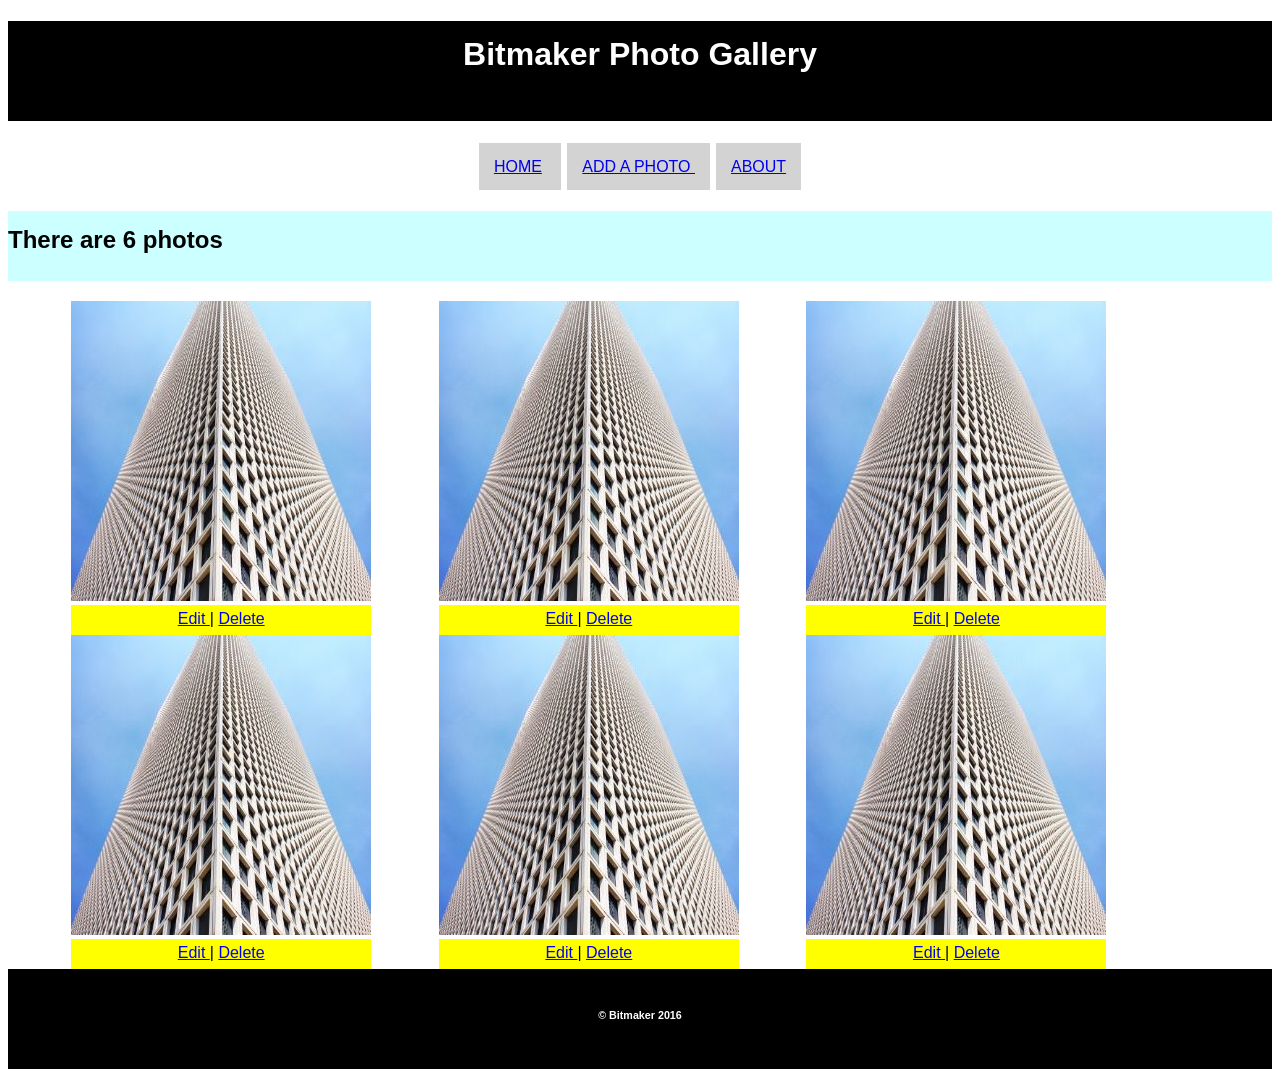
<file: Bitmaker Photo Gallery.htm>
<!DOCTYPE html>
<!-- saved from url=(0048)file:///Users/user/bitmaker/projects/index.html# -->
<html><head><meta http-equiv="Content-Type" content="text/html; charset=UTF-8">
    
  <link type="text/css" rel="stylesheet" href="./Bitmaker Photo Gallery_files/styles.css">
  <link href="./Bitmaker Photo Gallery_files/css" rel="stylesheet">
<link href="./Bitmaker Photo Gallery_files/css(1)" rel="stylesheet">
    <title>Bitmaker Photo Gallery</title>
  </head>
<body>
  <h1>Bitmaker Photo Gallery</h1>

<nav class="nav-bar">
  <div class="nav-box">
    <a href="file:///Users/user/bitmaker/projects/index.html#"> HOME</a>
  </div>
  <div class="nav-box">
    <a href="file:///Users/user/bitmaker/projects/index.html#"> ADD A PHOTO </a>
  </div>
  <div class="nav-box">
    <a href="file:///Users/user/bitmaker/projects/index.html#"> ABOUT </a>
  </div>

</nav>

  <h2>There are <strong>6</strong> photos</h2>


   <div class="image">
    <img src="./Bitmaker Photo Gallery_files/300">
    <div class="edit-delete">
    <a href="file:///Users/user/bitmaker/projects/index.html#">Edit </a>| <a href="file:///Users/user/bitmaker/projects/index.html#"> Delete</a>
    </div>
  </div>
  <div class="image">
   <img src="./Bitmaker Photo Gallery_files/300">
   <div class="edit-delete">
   <a href="file:///Users/user/bitmaker/projects/index.html#">Edit </a>| <a href="file:///Users/user/bitmaker/projects/index.html#"> Delete</a>
   </div>
 </div>
 <div class="image">
  <img src="./Bitmaker Photo Gallery_files/300">
  <div class="edit-delete">
  <a href="file:///Users/user/bitmaker/projects/index.html#">Edit </a>| <a href="file:///Users/user/bitmaker/projects/index.html#"> Delete</a>
  </div>
</div>
<div class="image">
 <img src="./Bitmaker Photo Gallery_files/300">
 <div class="edit-delete">
 <a href="file:///Users/user/bitmaker/projects/index.html#">Edit </a>| <a href="file:///Users/user/bitmaker/projects/index.html#"> Delete</a>
 </div>
</div>
<div class="image">
<img src="./Bitmaker Photo Gallery_files/300">
<div class="edit-delete">
<a href="file:///Users/user/bitmaker/projects/index.html#">Edit </a>| <a href="file:///Users/user/bitmaker/projects/index.html#"> Delete</a>
</div>
</div>
<div class="image">
<img src="./Bitmaker Photo Gallery_files/300">
<div class="edit-delete">
<a href="file:///Users/user/bitmaker/projects/index.html#">Edit </a>| <a href="file:///Users/user/bitmaker/projects/index.html#"> Delete</a>
</div>
</div>
  

  <footer class="footer">
    <h6>© Bitmaker 2016</h6>
  </footer>

</body></html>
</file>
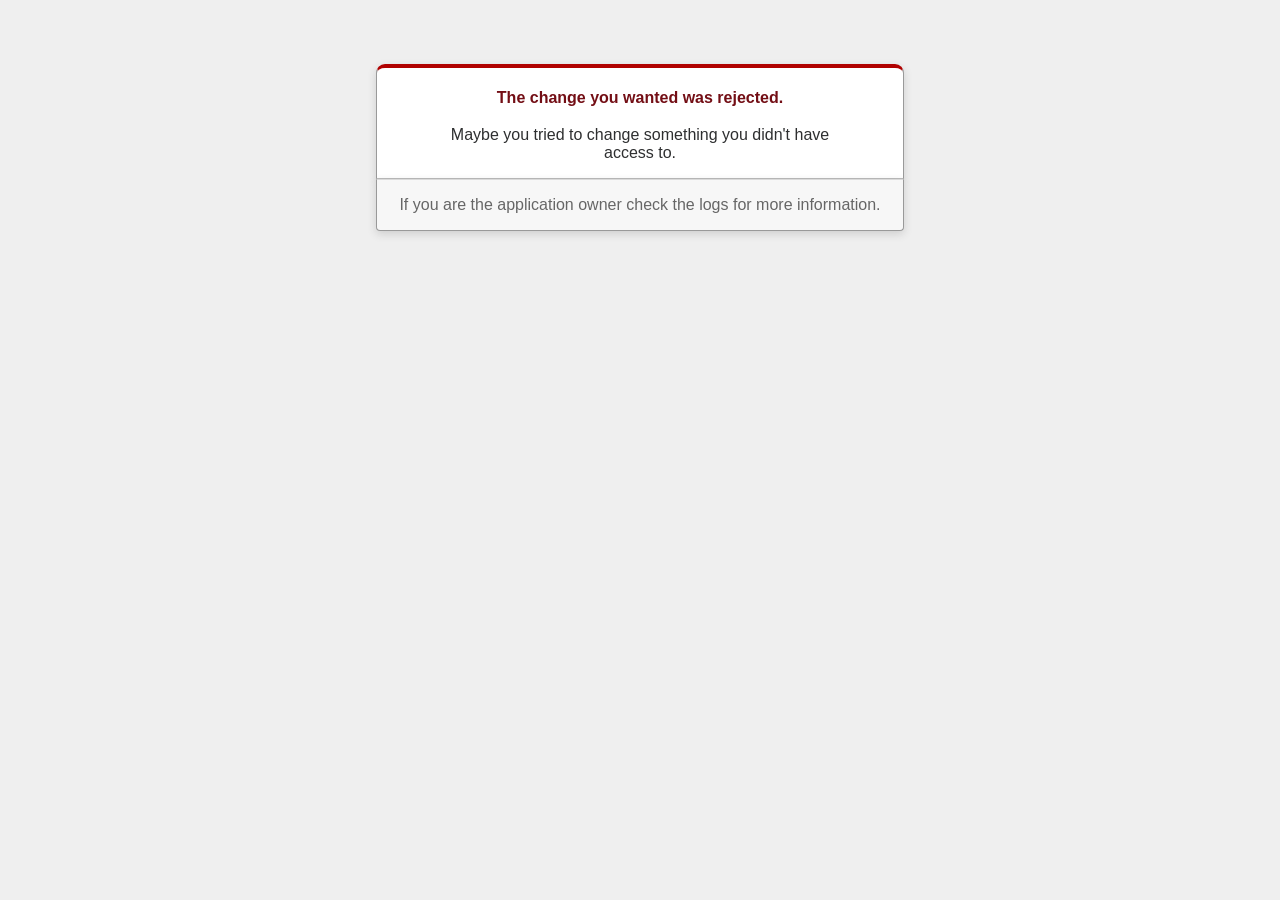
<file: AssociationAssign/Association/public/422.html>
<!DOCTYPE html>
<html>
<head>
  <title>The change you wanted was rejected (422)</title>
  <meta name="viewport" content="width=device-width,initial-scale=1">
  <style>
  .rails-default-error-page {
    background-color: #EFEFEF;
    color: #2E2F30;
    text-align: center;
    font-family: arial, sans-serif;
    margin: 0;
  }

  .rails-default-error-page div.dialog {
    width: 95%;
    max-width: 33em;
    margin: 4em auto 0;
  }

  .rails-default-error-page div.dialog > div {
    border: 1px solid #CCC;
    border-right-color: #999;
    border-left-color: #999;
    border-bottom-color: #BBB;
    border-top: #B00100 solid 4px;
    border-top-left-radius: 9px;
    border-top-right-radius: 9px;
    background-color: white;
    padding: 7px 12% 0;
    box-shadow: 0 3px 8px rgba(50, 50, 50, 0.17);
  }

  .rails-default-error-page h1 {
    font-size: 100%;
    color: #730E15;
    line-height: 1.5em;
  }

  .rails-default-error-page div.dialog > p {
    margin: 0 0 1em;
    padding: 1em;
    background-color: #F7F7F7;
    border: 1px solid #CCC;
    border-right-color: #999;
    border-left-color: #999;
    border-bottom-color: #999;
    border-bottom-left-radius: 4px;
    border-bottom-right-radius: 4px;
    border-top-color: #DADADA;
    color: #666;
    box-shadow: 0 3px 8px rgba(50, 50, 50, 0.17);
  }
  </style>
</head>

<body class="rails-default-error-page">
  <!-- This file lives in public/422.html -->
  <div class="dialog">
    <div>
      <h1>The change you wanted was rejected.</h1>
      <p>Maybe you tried to change something you didn't have access to.</p>
    </div>
    <p>If you are the application owner check the logs for more information.</p>
  </div>
</body>
</html>
</file>
<file: Bitmaker Photo Gallery_files/styles.css>
* {
  box-sizing: border-box;
  font-family: sans-serif;
}
h1{
color: white;
text-align: center;
min-width: 100px;
min-height: 100px;
padding-top: 15px;
height: 70px;
background-color: black;

}

body {
background-color: white;
}

.nav-bar {
  font-size: 16px;
  font-family: sans-serif;
  padding: 15px;
  text-align: center;
  min-width: 50%;
  text-align: center;
  background-color: white;
}

.nav-box {
  border: solid white;
  display: inline;
  text-align: centre;
  font-size: 16px;
  font-family: sans-serif;
  padding: 15px;
  text-align: center;
  min-width: 50%;
  text-align: center;
  background-color: lightgrey;
  width: 400px;
  height: 50px;
  margin: auto;
  text-decoration: none;

}

.edit-delete {

color: black;
text-align: center;
max-width: 300px;
padding-top: 5px;
height: 30px;
background-color: yellow;

}

.footer {
  color: white;
  text-align: center;
  min-width: 100px;
  min-height: 100px;
  padding-top: 15px;
  height: 70px;
  background-color: black;
  text-decoration: none;
}

h2 {
  color: black;
  text-align: center;
  min-width: 100px;
  min-height: 70px;
  padding-top: 15px;
  height: 70px;
  background-color:  #ccffff;
  text-decoration: none;
  text-align: left;
}
.image {
display: inline-block;
max-width: 30%;
margin-left: 5%;

}
</file>
